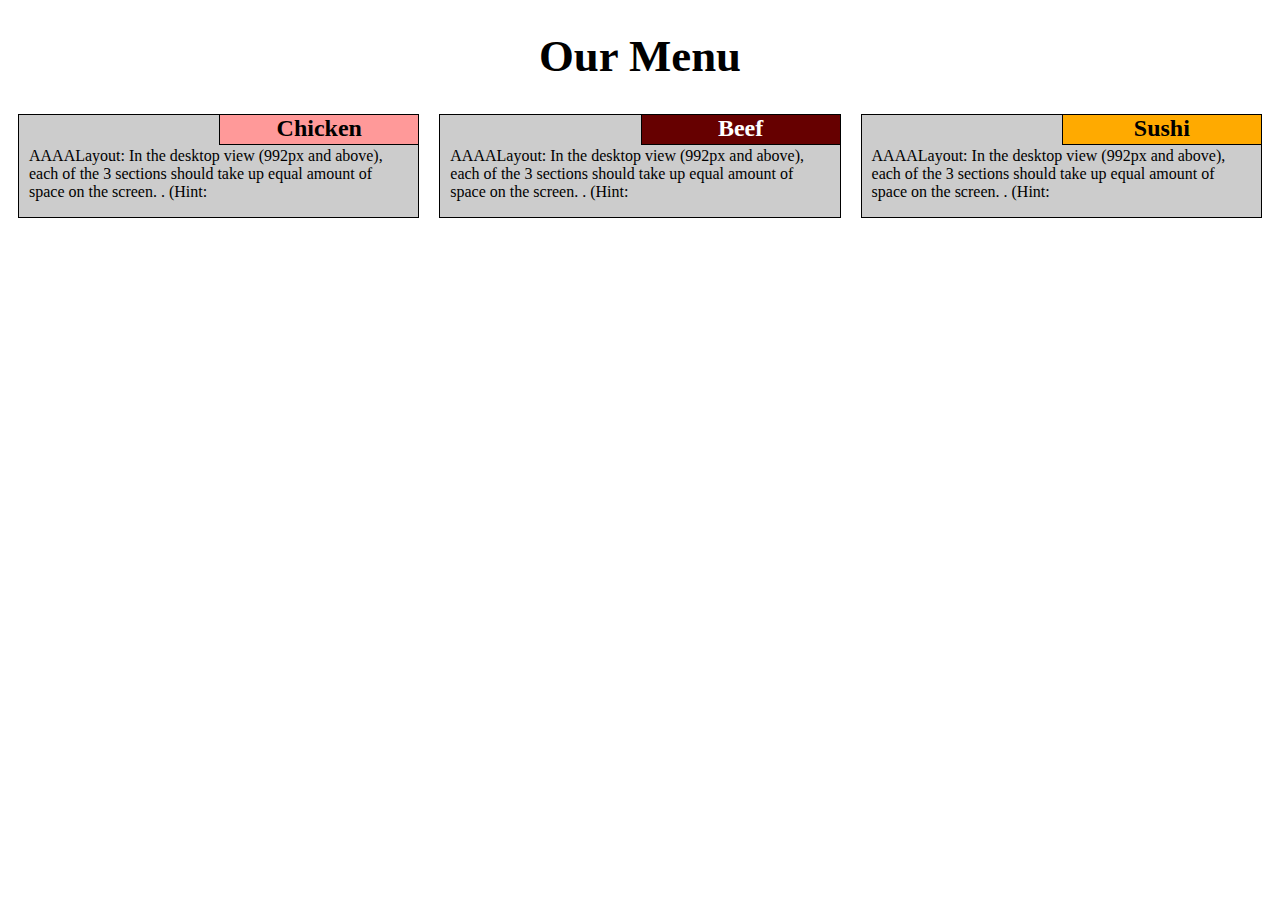
<file: mod_sol_2/index.html>
<!doctype html>
<html>
<head>
<meta charset="utf-8">
<meta name="viewport" content="width=device-width, initial-scale=1">
	<link rel="stylesheet"  type="text/css" href="design/styles.css">
<title> Solution for Module 2</title>
    

</head>
<body>
	<!-- for large size-->
<h1> Our Menu</h1>

<div class="row">	
		
		<div class="col-lg-4 col-md-6 ">
			
			<div class="container"> 
				<h2 class="c"> Chicken </h2>    
				<p> AAAALayout: In the desktop view (992px and above), each of the 3 sections should take up equal amount of space on the screen. . (Hint: </p> 
			</div>
		
		</div>
			
		<div class="col-lg-4 col-md-6">

			<div class="container"> 
				<h2 class="b"> Beef </h2>    
				<p> AAAALayout: In the desktop view (992px and above), each of the 3 sections should take up equal amount of space on the screen. . (Hint: </p> 
				</div>
		</div>

		<div class="col-lg-4 col-md-6 "> 

			<div class="container"> 
				<h2 class="s"> Sushi </h2>    
				<p> AAAALayout: In the desktop view (992px and above), each of the 3 sections should take up equal amount of space on the screen. . (Hint: </p> 
			</div>

		</div>
		
</div>
</body>
</html>
</file>
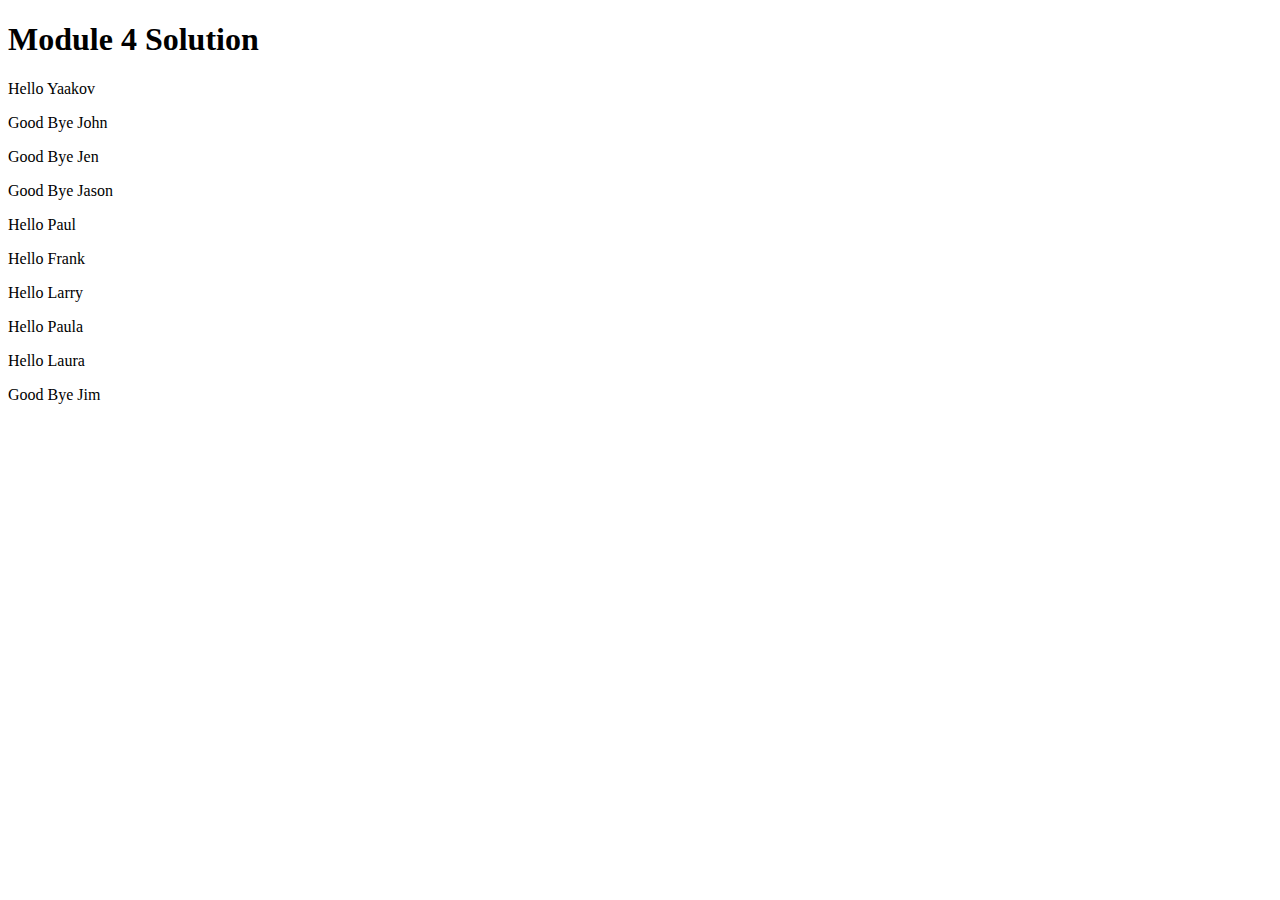
<file: mod_sol_4/index.html>
<!DOCTYPE html>
<html>
<head>
  <meta charset="utf-8">
  <title>Module 4 Solution</title>
  <script>
    var names = []; // DO NOT REMOVE
  </script>
</head>
<body>
  <h1>Module 4 Solution</h1>
  <div id="answer">
  </div>
  <script src="SpeakHello.js"></script>
  <script src="SpeakGoodBye.js"></script>
  <script src="script.js"></script>
</body>
</html>
</file>
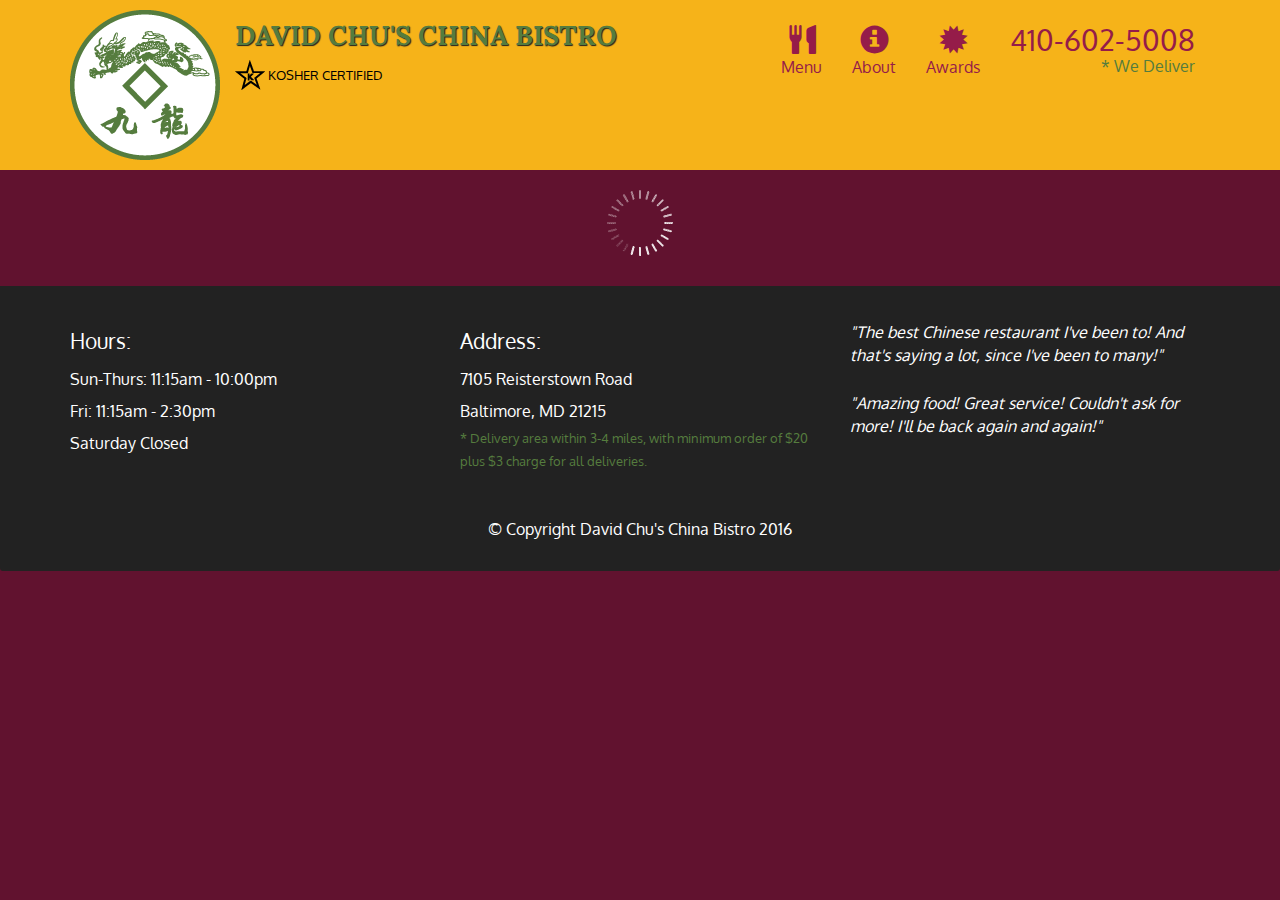
<file: mod_sol_5/index.html>
<!doctype html>
<html lang="en">
  <head>
    <meta charset="utf-8">
    <meta http-equiv="X-UA-Compatible" content="IE=edge">
    <meta name="viewport" content="width=device-width, initial-scale=1">
    <title>David Chu's China Bistro</title>
    <link rel="stylesheet" href="css/bootstrap.min.css">
    <link rel="stylesheet" href="css/styles.css">
    <link href='https://fonts.googleapis.com/css?family=Oxygen:400,300,700' rel='stylesheet' type='text/css'>
    <link href='https://fonts.googleapis.com/css?family=Lora' rel='stylesheet' type='text/css'>
  </head>
<body>
  <header>
    <nav id="header-nav" class="navbar navbar-default">
      <div class="container">
        <div class="navbar-header">
          <a href="index.html" class="pull-left visible-md visible-lg">
            <div id="logo-img" alt="Logo image"></div>
          </a>

          <div class="navbar-brand">
            <a href="index.html"><h1>David Chu's China Bistro</h1></a>
            <p>
              <img src="images/star-k-logo.png" alt="Kosher certification">
              <span>Kosher Certified</span>
            </p>
          </div>

          <button id="navbarToggle" type="button" class="navbar-toggle collapsed" data-toggle="collapse" data-target="#collapsable-nav" aria-expanded="false">
            <span class="sr-only">Toggle navigation</span>
            <span class="icon-bar"></span>
            <span class="icon-bar"></span>
            <span class="icon-bar"></span>
          </button>
        </div>
        
        <div id="collapsable-nav" class="collapse navbar-collapse">
           <ul id="nav-list" class="nav navbar-nav navbar-right">
            <li id="navHomeButton" class="visible-xs active">
              <a href="index.html">
                <span class="glyphicon glyphicon-home"></span> Home</a>
            </li>
            <li id="navMenuButton">
              <a href="#" onclick="$dc.loadMenuCategories();">
                <span class="glyphicon glyphicon-cutlery"></span><br class="hidden-xs"> Menu</a>
            </li>
            <li>
              <a href="#">
                <span class="glyphicon glyphicon-info-sign"></span><br class="hidden-xs"> About</a>
            </li>
            <li>
              <a href="#">
                <span class="glyphicon glyphicon-certificate"></span><br class="hidden-xs"> Awards</a>
            </li>
            <li id="phone" class="hidden-xs">
              <a href="tel:410-602-5008">
                <span>410-602-5008</span></a><div>* We Deliver</div>
            </li>
          </ul><!-- #nav-list -->
        </div><!-- .collapse .navbar-collapse -->
      </div><!-- .container -->
    </nav><!-- #header-nav -->
  </header>

  <div id="call-btn" class="visible-xs">
    <a class="btn" href="tel:410-602-5008">
    <span class="glyphicon glyphicon-earphone"></span>
    410-602-5008
    </a>
  </div>
  <div id="xs-deliver" class="text-center visible-xs">* We Deliver</div>

  <div id="main-content" class="container"></div>

  <footer class="panel-footer">
    <div class="container">
      <div class="row">
        <section id="hours" class="col-sm-4">
          <span>Hours:</span><br>
          Sun-Thurs: 11:15am - 10:00pm<br>
          Fri: 11:15am - 2:30pm<br>
          Saturday Closed
          <hr class="visible-xs">
        </section>
        <section id="address" class="col-sm-4">
          <span>Address:</span><br>
          7105 Reisterstown Road<br>
          Baltimore, MD 21215
          <p>* Delivery area within 3-4 miles, with minimum order of $20 plus $3 charge for all deliveries.</p>
          <hr class="visible-xs">
        </section>
        <section id="testimonials" class="col-sm-4">
          <p>"The best Chinese restaurant I've been to! And that's saying a lot, since I've been to many!"</p>
          <p>"Amazing food! Great service! Couldn't ask for more! I'll be back again and again!"</p>
        </section>
      </div>
      <div class="text-center">&copy; Copyright David Chu's China Bistro 2016</div>
    </div>
  </footer>

  <!-- jQuery (Bootstrap JS plugins depend on it) -->
  <script src="js/jquery-2.1.4.min.js"></script>
  <script src="js/bootstrap.min.js"></script>
  <script src="js/ajax-utils.js"></script>
  <script src="js/script.js"></script>
</body>
</html>
</file>
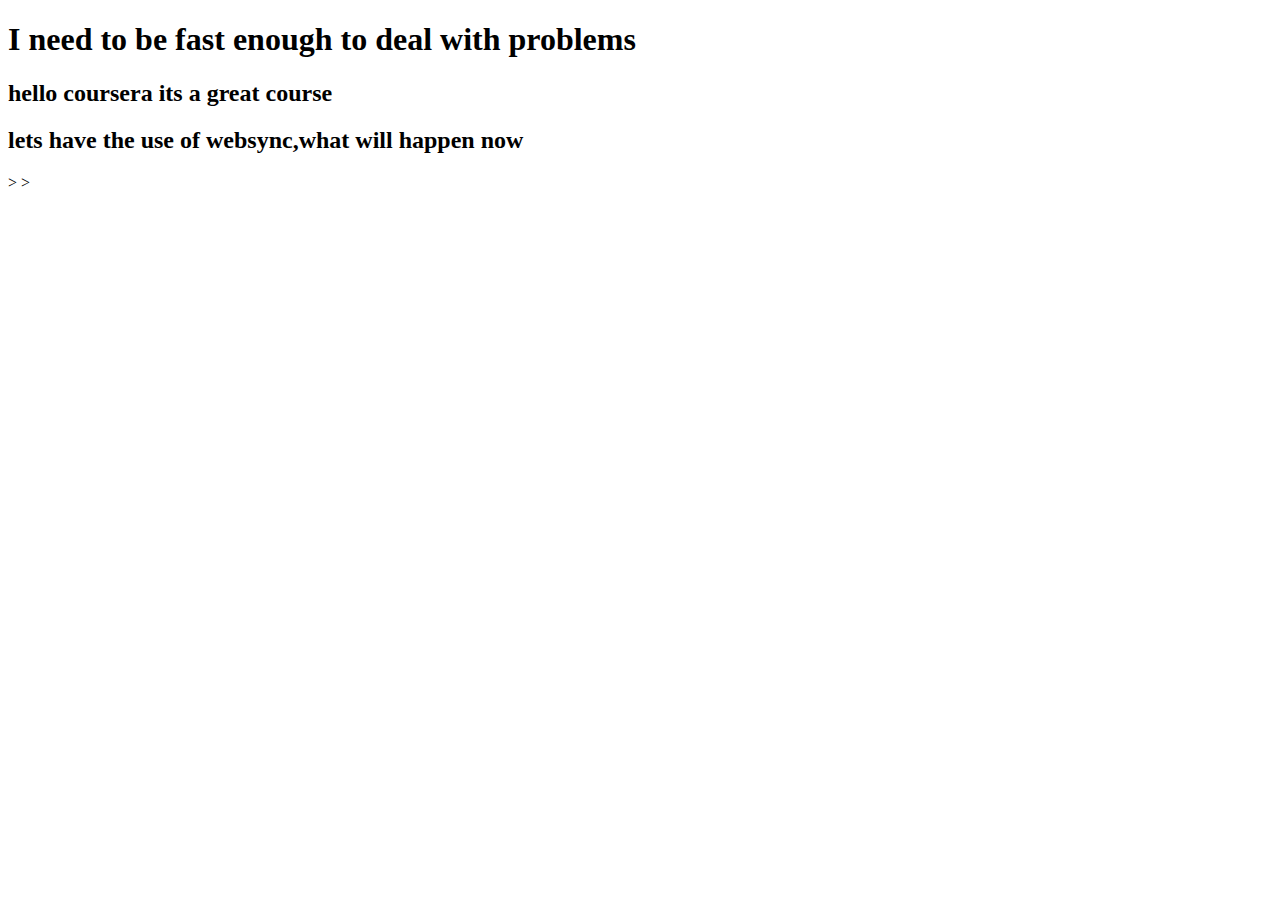
<file: site/index.html>
<!DOCTYPE html>
<html>
<head>
	<title>My name is agian khan and lets see how long it takes to do websdevelopment</title>
</head>
<body>
<h1>I need to be fast enough to deal with problems</h1>
<h2>hello coursera its a great course</h2>
<h2>lets have the use of websync,what will happen now</h2>>
</body>
</html>>
</file>
<file: mod_sol_2/design/styles.css>
/*** for large desktop  **/
*{
	box-sizing: border-box;
}
.row{
	width:100%;
}
h1{
	text-align: center;
	font-size:280%;
}

p{

clear:right;
margin-right: auto;
margin-left:auto;
}

div.container{
	border: 1px solid black;
    padding : 5px 10px 0px 10px;
    margin : 2px 10px 15px 10px;
    background-color: #cccccc;
}
h2{
	float:right;
font-size:1.5em;
text-align:right;
border:1px solid black;
border-top:0px;

position:relative;
width:200px;
text-align:center;
padding : 0px 10px 2px 10px;
	margin : -5px -11px 2px 2px;
}
h2.c{background-color: #ff9999;

}
h2.b{

	background-color: #660000;
	color: white ;
}
	

h2.s{
	
	background-color: #ffaa00;
}
/**  Large devices only **/
@media(min-width:992px ) {
	
	.col-lg-4{
		width:33.33% ;
		
		float: left;
        
	}
	
}
/*** for Medium devices  **/
@media(min-width:768px ) and (max-width:991px ){
	  
  .col-md-6{
		width:50%;
		float: left;
		
	}


}
</file>
<file: mod_sol_5/css/styles.css>
body {
  font-size: 16px;
  color: #fff;
  background-color: #61122f;
  font-family: 'Oxygen', sans-serif;
}

/** HEADER **/
#header-nav {
  background-color: #f6b319;
  border-radius: 0;
  border: 0;
}

#logo-img {
  background: url('../images/restaurant-logo_large.png') no-repeat;
  width: 150px;
  height: 150px;
  margin: 10px 15px 10px 0;
}

.navbar-brand {
  padding-top: 25px;
}
.navbar-brand h1 { /* Restaurant name */
  font-family: 'Lora', serif;
  color: #557c3e;
  font-size: 1.5em;
  text-transform: uppercase;
  font-weight: bold;
  text-shadow: 1px 1px 1px #222;
  margin-top: 0;
  margin-bottom: 0;
  line-height: .75;
}
.navbar-brand a:hover, .navbar-brand a:focus {
  text-decoration: none;
}
.navbar-brand p { /* Kosher cert */
  color: #000;
  text-transform: uppercase;
  font-size: .7em;
  margin-top: 15px;
}
.navbar-brand p span { /* Star-K */
  vertical-align: middle;
}

#nav-list {
  margin-top: 10px;
}
#nav-list a {
  color: #951C49;
  text-align: center;
}
#nav-list a:hover {
  background: #E7E7E7;
}
#nav-list a span {
  font-size: 1.8em;
}

#phone {
  margin-top: 5px;
}
#phone a { /* Phone number */
  text-align: right;
  padding-bottom: 0;
}
#phone div { /* We Deliver */
  color: #557c3e;
  text-align: right;
  padding-right: 15px;
}

.navbar-header button.navbar-toggle, .navbar-header .icon-bar {
  border: 1px solid #61122f;
}
.navbar-header button.navbar-toggle {
  clear: both;
  margin-top: -30px;
}
/* END HEADER */

/* FOOTER */
.panel-footer {
  margin-top: 30px;
  padding-top: 35px;
  padding-bottom: 30px;
  background-color: #222;
  border-top: 0;
}
.panel-footer div.row {
  margin-bottom: 35px;
}
#hours, #address {
  line-height: 2;
}
#hours > span, #address > span {
  font-size: 1.3em;
}
#address p {
  color: #557c3e;
  font-size: .8em;
  line-height: 1.8;
}
#testimonials {
  font-style: italic;
}
#testimonials p:nth-child(2) {
  margin-top: 25px;
}
/* END FOOTER */



/* HOME PAGE */
.container .jumbotron {
  box-shadow: 0 0 50px #3F0C1F;
  border: 2px solid #3F0C1F;
}

#menu-tile, #specials-tile, #map-tile {
  height: 250px;
  width: 100%;
  margin-bottom: 15px;
  position: relative;
  border: 2px solid #3F0C1F;
  overflow: hidden;
}
#menu-tile:hover, #specials-tile:hover, #map-tile:hover {
  box-shadow: 0 1px 5px 1px #cccccc;
}
#menu-tile {
  background: url('../images/menu-tile.jpg') no-repeat;
  background-position: center;
}
#specials-tile {
  background: url('../images/specials-tile.jpg') no-repeat;
  background-position: center;
}
#menu-tile span, #specials-tile span, #map-tile span {
  position: absolute;
  bottom: 0;
  right: 0;
  width: 100%;
  text-align: center;
  font-size: 1.6em;
  text-transform: uppercase;
  background-color: #000;
  color: #fff;
  opacity: .8;
}
/* END HOME PAGE */

/* MENU CATEGORIES PAGE */
.category-tile { 
  position: relative;
  border: 2px solid #3F0C1F;
  overflow: hidden;
  width: 200px;
  height: 200px;
  margin: 0 auto 15px;
}
.category-tile span {
  position: absolute;
  bottom: 0;
  right: 0;
  width: 100%;
  text-align: center;
  font-size: 1.2em;
  text-transform: uppercase;
  background-color: #000;
  color: #fff;
  opacity: .8;
}
.category-tile:hover {
  box-shadow: 0 1px 5px 1px #cccccc;
}

#menu-categories-title + div {
  margin-bottom: 50px;
}
/* END MENU CATEGORIES PAGE */

/* SINGLE CATEGORY PAGE */
.menu-item-tile {
  margin-bottom: 25px;
}
.menu-item-tile hr {
  width: 80%;
}
.menu-item-tile .menu-item-price {
  font-size: 1.1em;
  text-align: right;
  margin-top: -15px;
  margin-right: -15px;
}
.menu-item-tile .menu-item-price span {
  font-size: .6em;
}
.menu-item-photo {
  position: relative;
  border: 2px solid #3F0C1F; 
  overflow: hidden;
  padding: 0;
  margin-right: -15px;
  margin-left: auto;
  margin-bottom: 20px;
  max-width: 250px;
}
.menu-item-photo div {
  position: absolute;
  bottom: 0;
  right: 0;
  width: 80px;
  background-color: #557c3e;
  text-align: center;
}
.menu-item-description {
  padding-right: 30px;
}
h3.menu-item-title {
  margin: 0 0 10px;
}
.menu-item-details {
  font-size: .9em;
  font-style: italic;
}
/* END SINGLE CATEGORY PAGE */


/********** Large devices only **********/
@media (min-width: 1200px) {
  .container .jumbotron {
    background: url('../images/jumbotron_1200.jpg') no-repeat;
    height: 675px;
  }
}

/********** Medium devices only **********/
@media (min-width: 992px) and (max-width: 1199px) {
  /* Header */
  #logo-img {
    background: url('../images/restaurant-logo_medium.png') no-repeat;
    width: 100px;
    height: 100px;
    margin: 5px 5px 5px 0;
  }
  /* End Header */

  /* Home Page */
  .container .jumbotron {
    background: url('../images/jumbotron_992.jpg') no-repeat;
    height: 558px;
  }
  /* End Home Page */
}

/********** Small devices only **********/
@media (min-width: 768px) and (max-width: 991px) {
  /* Home Page */
  .container .jumbotron {
    background: url('../images/jumbotron_768.jpg') no-repeat;
    height: 432px;
  }
  /* End Home Page */
}

/********** Extra small devices only **********/
@media (max-width: 767px) {
  /* Header */
  .navbar-brand {
    padding-top: 10px;
    height: 80px;
  }
  .navbar-brand h1 { /* Restaurant name */
    padding-top: 10px;
    font-size: 5vw; /* 1vw = 1% of viewport width */
  }
  .navbar-brand p { /* Kosher cert */
    font-size: .6em;
    margin-top: 12px;
  }
  .navbar-brand p img { /* Star-K */
    height: 20px;
  }

  #collapsable-nav a { /* Collapsed nav menu text */
    font-size: 1.2em;
  }
  #collapsable-nav a span { /* Collapsed nav menu glyph */
    font-size: 1em;
    margin-right: 5px;
  }

  #call-btn > a {
    font-size: 1.5em;
    display: block;
    margin: 0 20px;
    padding: 10px;
    border: 2px solid #fff;
    background-color: #f6b319;
    color: #951c49;
  }
  #xs-deliver {
    margin-top: 5px;
    font-size: .7em;
    letter-spacing: .1em;
    text-transform: uppercase;
  }
  /* End Header */

  /* Footer */
  .panel-footer section {
    margin-bottom: 30px;
    text-align: center;
  }
  .panel-footer section:nth-child(3) {
    margin-bottom: 0; /* margin already exists on the whole row */
  }
  .panel-footer section hr {
    width: 50%;
  }
  /* End Footer */

  /* Home Page */
  .container .jumbotron {
    margin-top: 30px;
    padding: 0;
  }
  #menu-tile, #specials-tile {
    width: 360px;
    margin: 0 auto 15px;
  }

  .menu-item-photo {
    margin-right: auto;
  }
  .menu-item-tile .menu-item-price {
    text-align: center;
  }
  .menu-item-description {
    text-align: center;;
  }
}


/********** Super extra small devices Only :-) (e.g., iPhone 4) **********/
@media (max-width: 479px) {
  /* Header */
  .navbar-brand h1 { /* Restaurant name */
    padding-top: 5px;
    font-size: 6vw;
  }
  /* End Header */
  
  /* Home page */
  #menu-tile, #specials-tile {
    width: 280px;
    margin: 0 auto 15px;
  }

  .col-xxs-12 {
    position: relative;
    min-height: 1px;
    padding-right: 15px;
    padding-left: 15px;
    float: left;
    width: 100%;
  }
}
</file>
